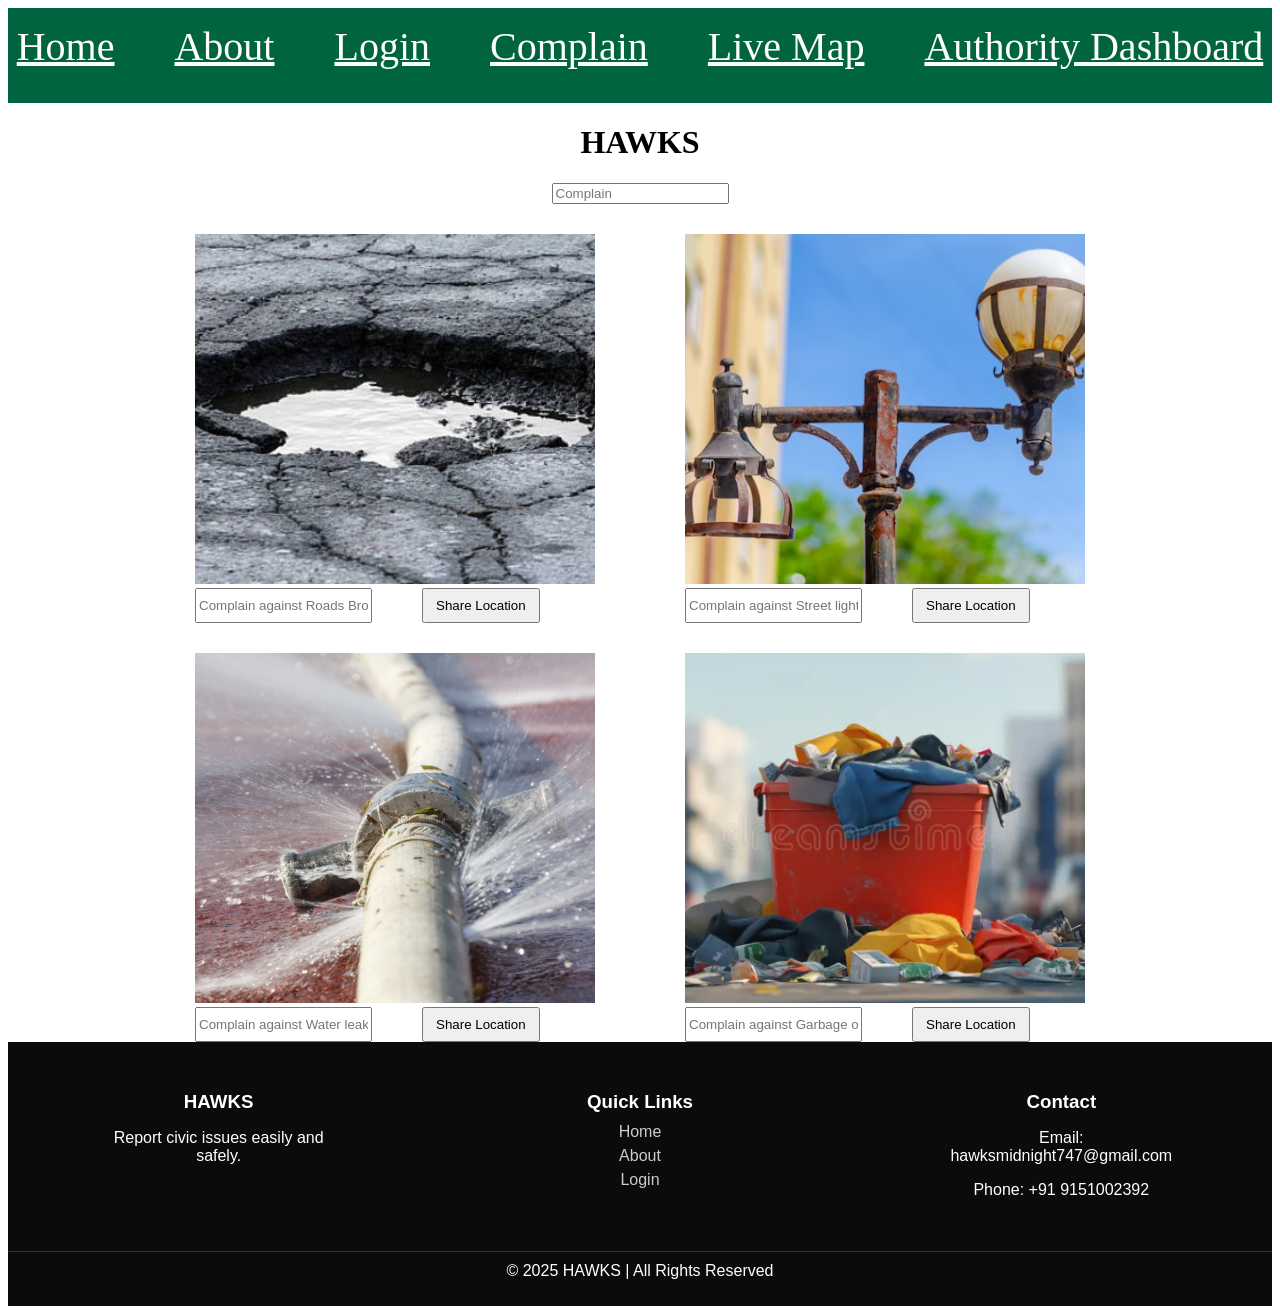
<file: frontend/index.html>
<!-- <!DOCTYPE html>
<html lang="en">
<head>
    <meta charset="UTF-8">
    <meta name="viewport" content="width=device-width, initial-scale=1.0">
    <title>Smarts Civic Issue Reporter using AI & Maps </title>
    <link rel="stylesheet" href="mid.css">
</head>
<body>
    <header>
<nav class="navbar">
    <a href="Home">Home</a>
    <a href="About">About</a>
    <a href="">Login</a>
    <a href="">Complain</a>
     <a href="">Live Map</a>
      <a href="">Authority Dashboard</a>
</nav>
</header>
<h1> HAWKS</h1>
<div class="box1">
    <input type ="text" placeholder="Complain">
    <div class="container">
<div class="box2">
 <img src="Road.png">
 <input type ="text" placeholder="Complain against Roads Broken">
 <button>Share Location</button>
</div>
<div class="box2">
 <img src="Street.png">
 <input type ="text" placeholder="Complain against Street lights not working">
 <button>Share Location</button>
 </div>
</div>
<div class="container2">
<div class="box3">
 <img src="water.png">
 <input type ="text" placeholder="Complain against Water leakage">
 <button>Share Location</button>
</div>
<div class="box3">
 <img src="garbage.png">
 <input type ="text" placeholder="Complain against Garbage overflow">
 <button>Share Location</button>
 </div>
</div>
</div>    
</body>
</html> -->


<!DOCTYPE html>
<html lang="en">
<head>
    <meta charset="UTF-8">
    <meta name="viewport" content="width=device-width, initial-scale=1.0">
    <title>Smarts Civic Issue Reporter using AI & Maps </title>
    <link rel="stylesheet" href="mid.css">
</head>
<body>
    <header>
<nav class="navbar">
    <a href="#home">Home</a>
    <a href="#about">About</a>
    <a href="">Login</a>
    <a href="">Complain</a>
     <a href="">Live Map</a>
      <a href="">Authority Dashboard</a>
</nav>
</header>
<h1> HAWKS</h1>
<div class="box1">
    <input type ="text" placeholder="Complain">
    <div class="container1">
<div class="box2">
 <img src="Road.png" class="R">
 <div class="btn-container">
 <input type ="text" placeholder="Complain against Roads Broken">
 <button>Share Location</button>
</div>
</div>
<div class="box2">
 <img src="Street.png" class="R">
<div class="btn-container">
 <input type ="text" placeholder="Complain against Street lights not working">
 <button>Share Location</button>
 </div>
 </div>
</div>
<div class="container2">
<div class="box3">
 <img src="water.png" class="R">
<div class="btn-container">
 <input type ="text" placeholder="Complain against Water leakage">
 <button>Share Location</button>
 </div>
</div>
<div class="box3">
 <img src="garbage.png" class="R">
 <div class="btn-container">
 <input type ="text" placeholder="Complain against Garbage overflow">
 <button>Share Location</button>
 </div>
 </div>
</div>  
<footer class="footer">
  <div class="footer-container">

    <div class="footer-box">
      <h3>HAWKS</h3>
      <p>Report civic issues easily and safely.</p>
    </div>

    <div class="footer-box">
<h3>Quick Links</h3>
      <a href="#">Home</a>
      <a href="#">About</a>
      <a href="#">Login</a>
    </div>

    <div class="footer-box">
      <h3>Contact</h3>
      <p>Email: hawksmidnight747@gmail.com</p>
      <p>Phone: ‪+91 9151002392‬</p>
    </div>

  </div>

  <p class="footer-bottom">© 2025 HAWKS | All Rights Reserved</p>
</footer>
</body>
</html>
</file>
<file: frontend/mid.css>
/* .navbar{
    background-color:#00643e;
    color:white;
    font-size:40px;
    justify-content: center;
    height:80px;
    padding-top: 15px;
    display:flex;
    gap:60px;

}
a{
    color:white;
}
h1{
    text-align:center;
}
.box1{
text-align: center;
font-family: 'Lucida Sans', 'Lucida Sans Regular', 'Lucida Grande', 'Lucida Sans Unicode', Geneva, Verdana, sans-serif;
padding-bottom:5px;
}
.container{
    display:flex;
    margin-top:30px;
}
.box{
    width: 200px;
    height: 150px;
    border:2px solid black;
} */



.navbar{
    background-color:#00643e;
    color:white;
    font-size:40px;
    justify-content: center;
    height:80px;
    padding-top: 15px;
    display:flex;
    gap:60px;

}
a{
    color:white;
}
h1{
    text-align:center;
}
.box1{
text-align: center;
font-family: 'Lucida Sans', 'Lucida Sans Regular', 'Lucida Grande', 'Lucida Sans Unicode', Geneva, Verdana, sans-serif;
padding-bottom:9px 13px;
}
.container1{
    display:flex;
    margin-top:30px;
    gap:90px;
    justify-content: center;
}
.box{
    width: 200px;
    height: 150px;
      border:2px solid black;


    }
.container2{
    display:flex;
    margin-top:30px;
    gap:90px;
    justify-content: center;
}
.btn-container{
    display:flex;
    gap:50px;
}
.btn-container button{
    padding :8px 12px;
    cursor:pointer;
}
.R{
    width:400px;
    height:350px;
    object-fit:cover;
}
.footer {
  background: #0b0b0b;
  color: #fff;
  padding: 30px 0 10px;
}

.footer-container {
  display: flex;
  justify-content: space-around;
  flex-wrap: wrap;
}
.footer-box {
  width: 250px;
  margin-bottom: 20px;
}

.footer-box h3 {
  margin-bottom: 10px;
}

.footer-box a {
  display: block;
  color: #ccc;
  text-decoration: none;
  margin-bottom: 6px;
}

.footer-box a:hover {
  color: white;
}

.footer-bottom {
  text-align: center;
  border-top: 1px solid #333;
  padding-top: 10px;
  font-size: 14px;
}
</file>
